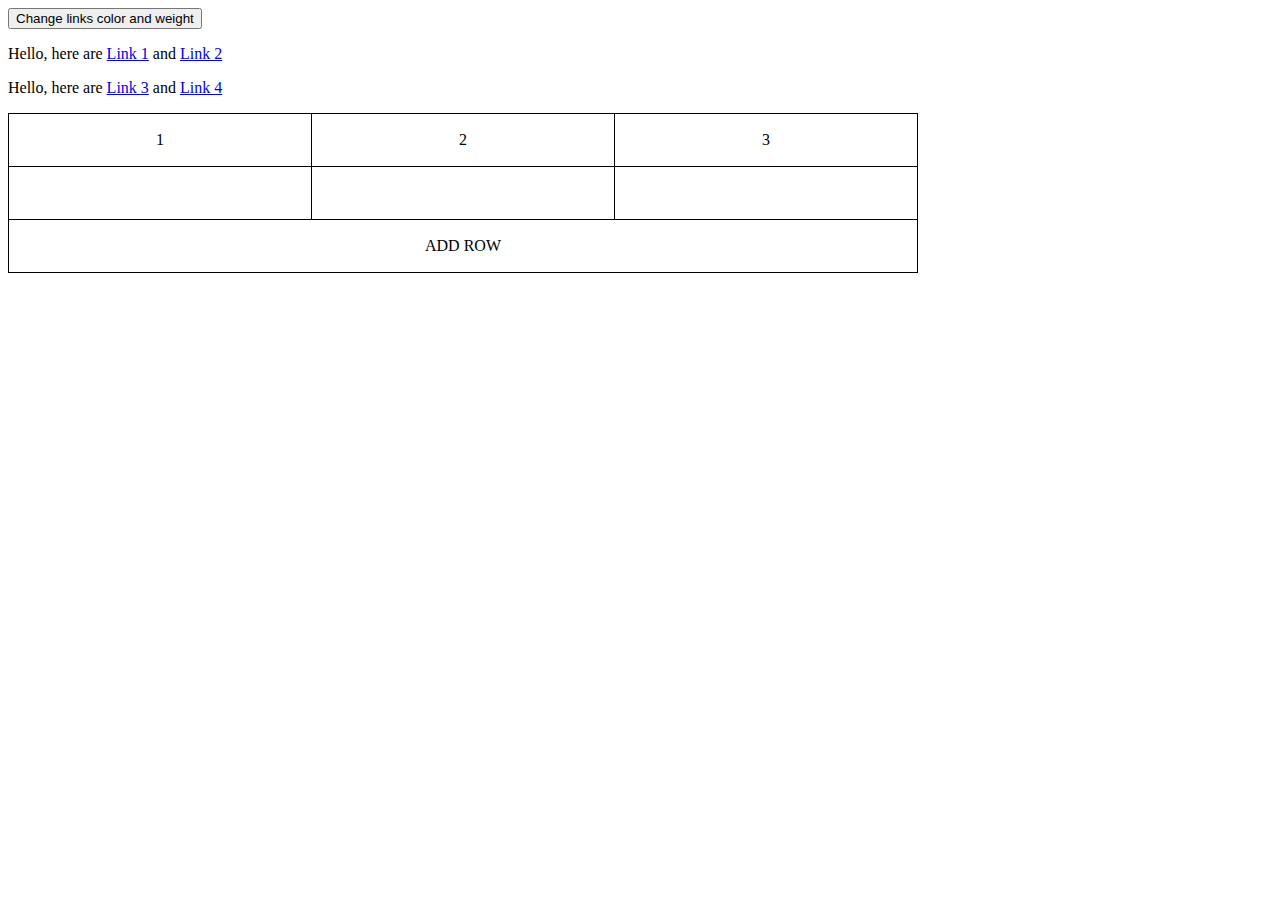
<file: Homework_10/index.html>
<!DOCTYPE html>
<html lang="en">
<head>
    <meta charset="UTF-8">
    <title>Homework_10</title>
</head>
<body>
    <style>
        .red { 
            color: red;
            font-weight: 700; 
        }

        table, td {
            border: 1px solid black;
            border-collapse: collapse;
        }
        
        td {
            width: 300px;
            height: 50px;
            text-align: center;
        }
    </style>

    <button>Change links color and weight</button>

    <div id="container"></div>

    <table>
        <tr>
            <td>1</td>
            <td>2</td>
            <td>3</td>
        </tr>
        <tr>
            <td></td>
            <td></td>
            <td></td>
        </tr>
        <tr>
            <td class="addrow" colspan="3">ADD ROW</td>
        </tr>
    </table>

    <script src="main.js"></script>
</body>
</html>
</file>
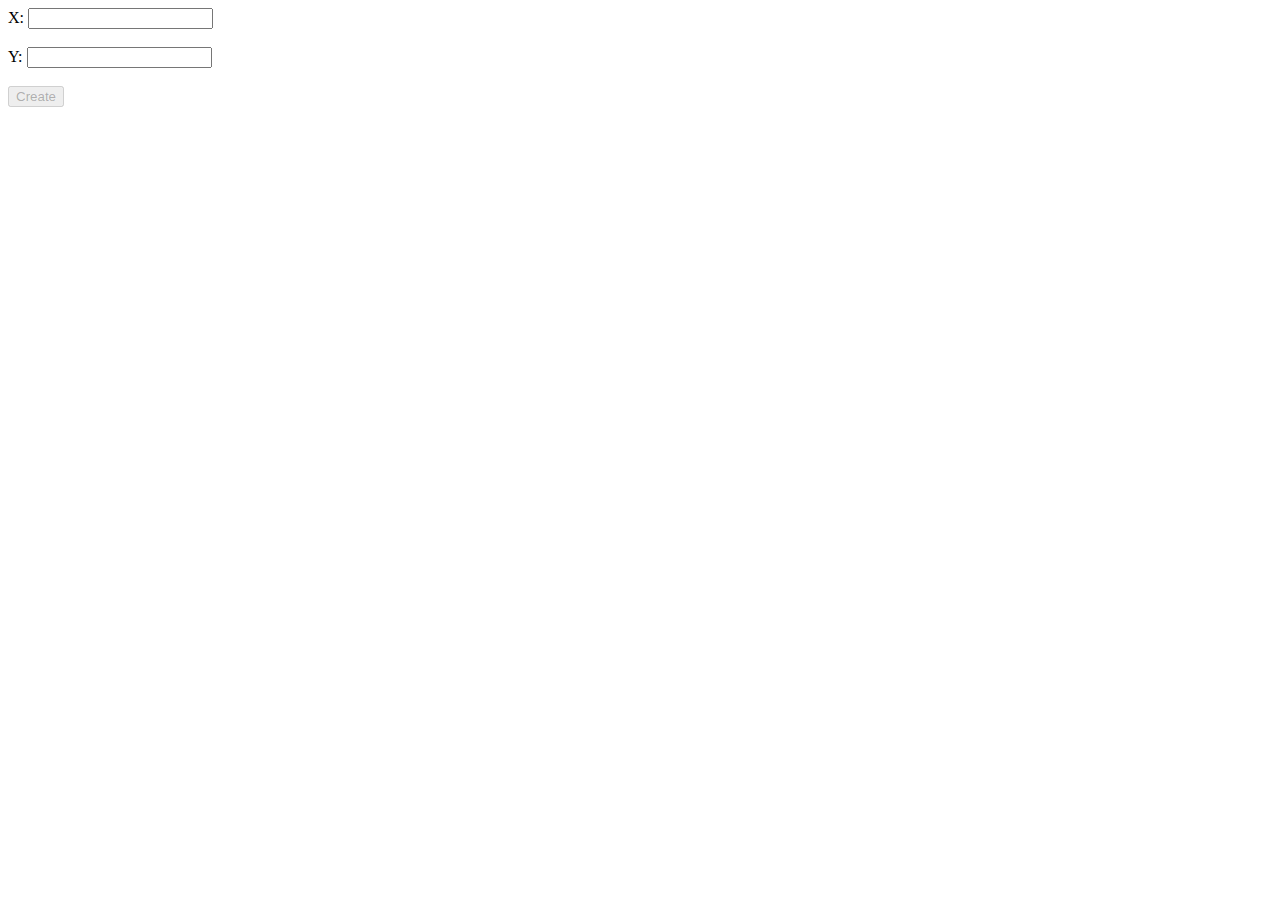
<file: Homework_11/index.html>
<!DOCTYPE html>
<html lang="en">

<head>
    <meta charset="UTF-8">
    <title>Homework_11</title>
    <script src="main.js" defer></script>
</head>

<body>
    <style>
        button {
            margin-bottom: 50px;
        }

        table,
        td {
            border: 1px solid black;
        }

        td {
            width: 50px;
            height: 50px;
        }

        .black {
            background-color: #000;
        }
    </style>
    <span>X:</span>
    <input type="text" id="x-input" data-name="X">
    <br><br>
    <span>Y:</span>
    <input type="text" id="y-input" data-name="Y">
    <br><br>
    <button id="button" disabled>Create</button>
    <div id="container"></div>
</body>

</html>
</file>
